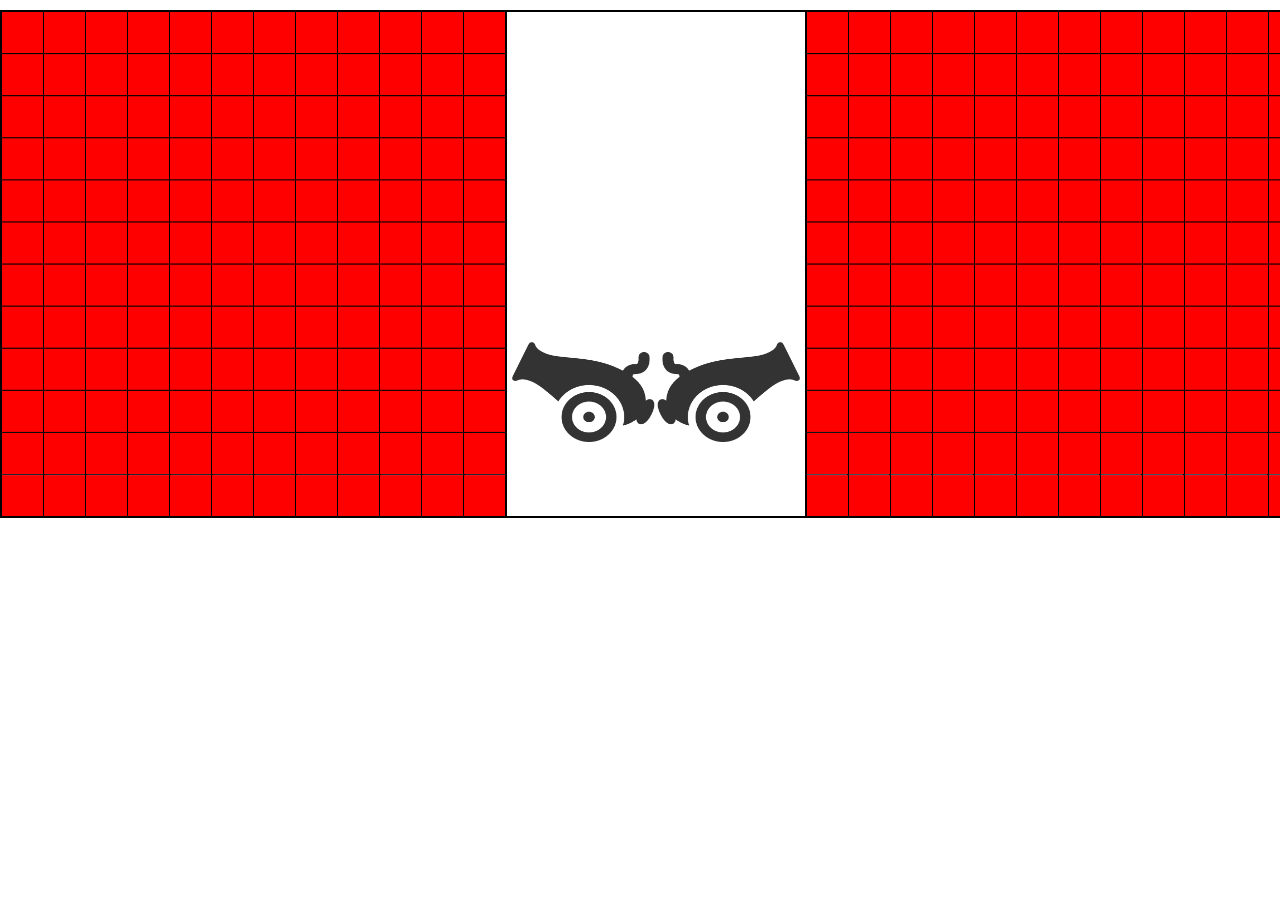
<file: BattleShips/seaBattle.html>
<!DOCTYPE html>
<html>
    <head>
        <title>Battle Ships</title>
        <!--<link href="styles/bootstrap.min.css.css" rel="stylesheet" type="text/css" />-->
        <!--<link href="styles/bootstrap-theme.min.css" rel="stylesheet" type="text/css" />-->
        <link href="styles/seaBattle.css" rel="stylesheet" type="text/css" />
    </head>
    <body>

        <canvas id="myBoard" class="col-lg-12" width="1308" height="504" style="border: 2px solid #000;">
            Your browser does not support the HTML5 canvas tag.</canvas>


            <img src="images/leftGun.png" id="leftGun" />
            <img src="images/rightGun.png" id="rightGun" />
        <script src="script/seaBattle.js"></script>
        <script src="script/shootOnClick.js"></script>
        <!--<script src="script/bootstrap.min.js"></script>-->
        <!--<script src="https://ajax.googleapis.com/ajax/libs/jquery/1.11.1/jquery.min.js"></script>-->
    </body>
</html>
</file>
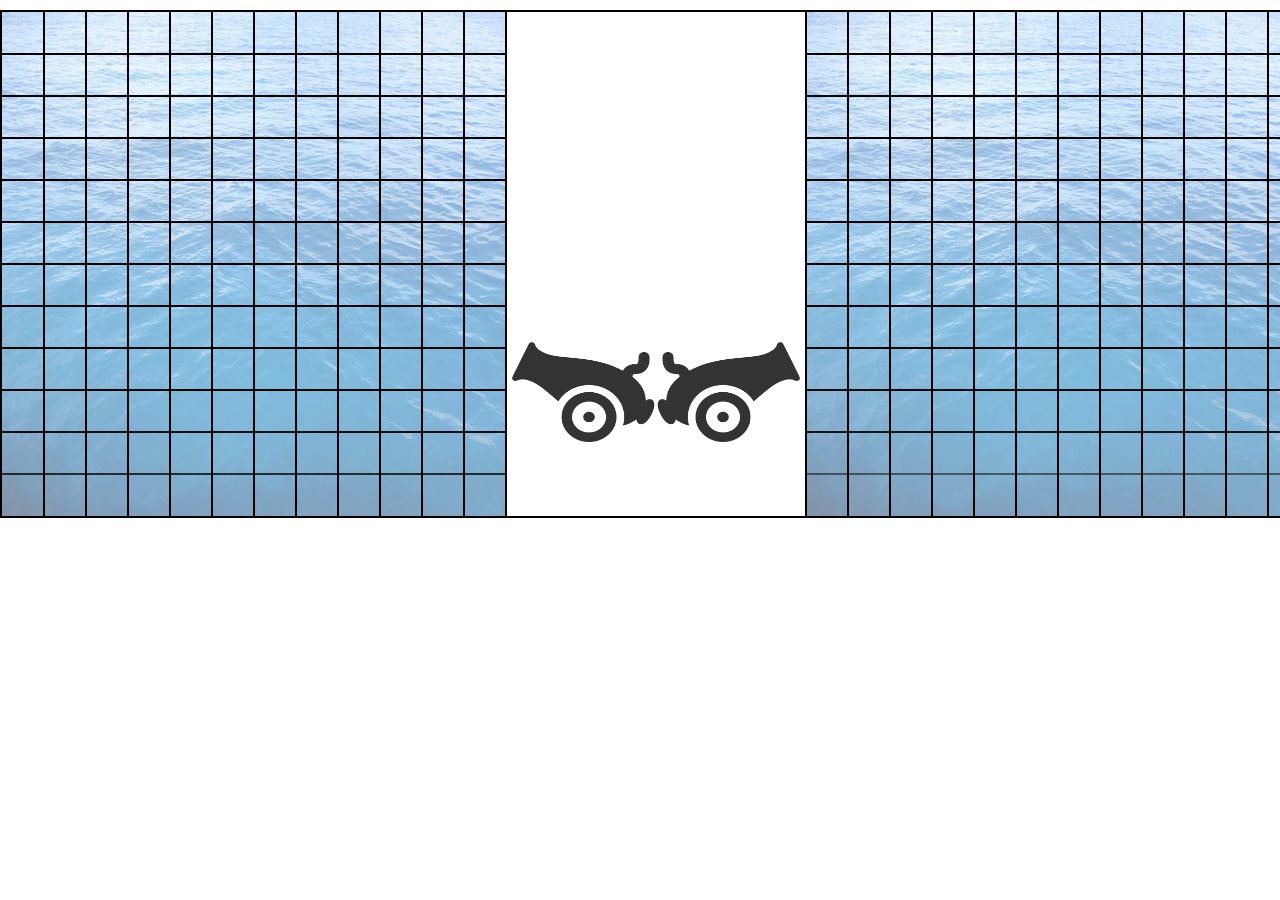
<file: Pesho-BattleShips-Cover/seaBattle.html>
<!DOCTYPE html>
<html>
    <head>
        <title>Sea Battles</title>
        <!--<link href="styles/bootstrap.min.css.css" rel="stylesheet" type="text/css" />-->
        <!--<link href="styles/bootstrap-theme.min.css" rel="stylesheet" type="text/css" />-->
        <link href="styles/seaBattle.css" rel="stylesheet" type="text/css" />
    </head>
    <body onload="draw">

        <canvas id="myBoard" class="col-lg-12" width="1308" height="504" style="border: 2px solid #000;">
            Your browser does not support the HTML5 canvas tag.</canvas>


            <img src="images/leftGun.png" id="leftGun" />
            <img src="images/rightGun.png" id="rightGun" />
        <script src="script/seaBattle.js"></script>
        <!--<script src="script/bootstrap.min.js"></script>-->
        <!--<script src="https://ajax.googleapis.com/ajax/libs/jquery/1.11.1/jquery.min.js"></script>-->
    </body>
</html>
</file>
<file: BattleShips/styles/seaBattle.css>
* {
  margin: 0px;
  padding: 0px; }

body {
  width: 100%;
  height: 100%; }
  body #myBoard {
    margin: 10px auto !important;
    display: block;
    background: url("../images/opacity-ocean.png"), url("../images/opacity-ocean.png");
    background-position: 0 0, 804px 0;
    background-repeat: no-repeat;
    position: relative; }
  body img {
    display: none; }
</file>
<file: Pesho-BattleShips-Cover/styles/seaBattle.css>
* {
  margin: 0px;
  padding: 0px; }

body {
  width: 100%;
  height: 100%; }
  body #myBoard {
    margin: 10px auto !important;
    display: block;
    background: url("../images/opacity-ocean.png"), url("../images/opacity-ocean.png");
    background-position: 0 0, 804px 0;
    background-repeat: no-repeat;
    position: relative; }
  body img {
    display: none; }
</file>
